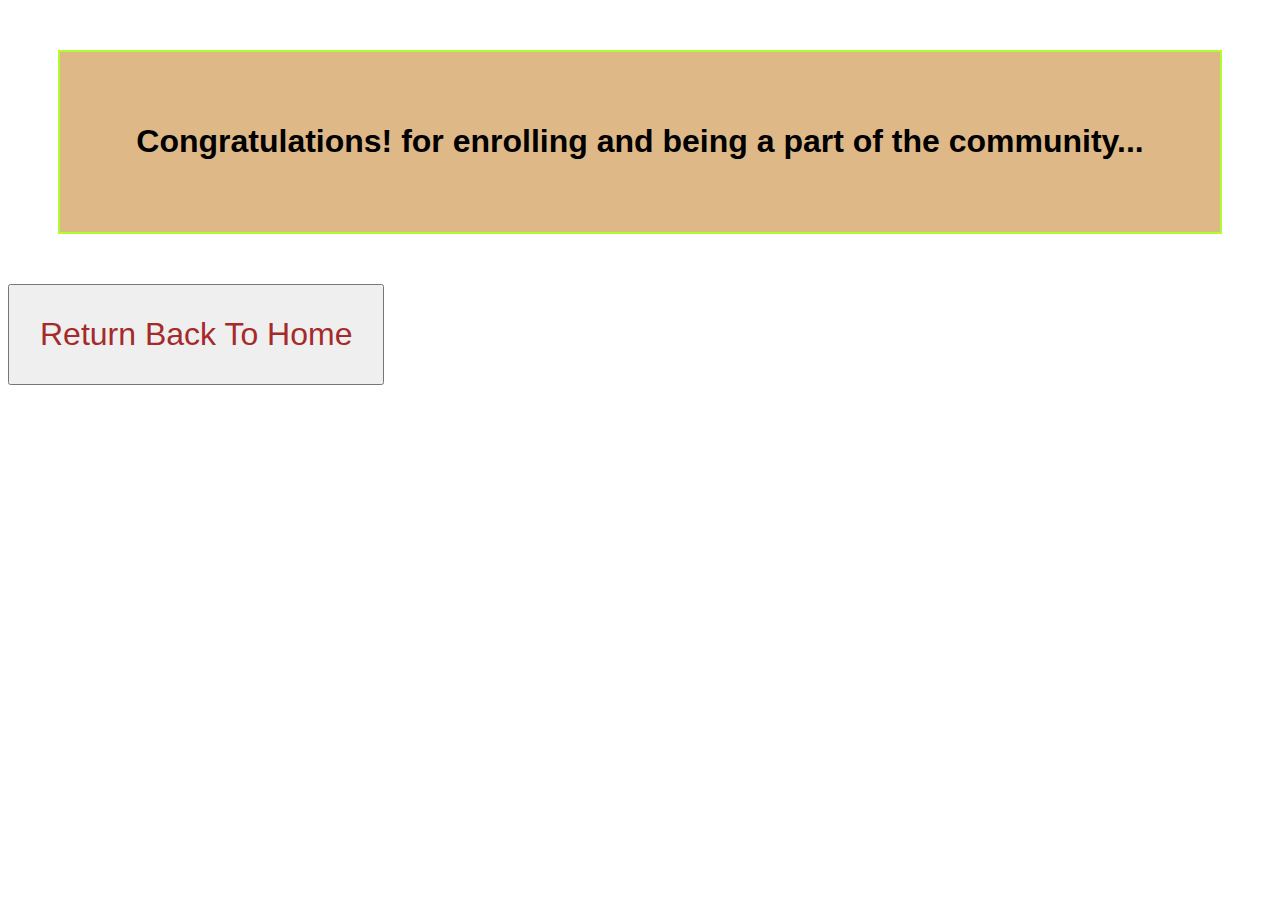
<file: message.html>
<!DOCTYPE html>
<html lang="en">
<head>
    <meta charset="UTF-8">
    <meta name="viewport" content="width=device-width, initial-scale=1.0">
    <title>Message</title>
    <link rel="stylesheet" href="./styles/message.css">
</head>
<body>
    <div class="my-goal">
        <h1>Congratulations! for enrolling and being a part of the community...</h1>
    </div>
    <a href="./index.html"><button style="color:brown; padding: 30px; font-size:2em; cursor: pointer;">Return Back To Home</button></a>
</body>
</html>
</file>
<file: styles/message.css>
.my-goal{
    max-width: 1600px;
    background-color: burlywood;
    margin: 50px 50px;
    padding: 50px;
    align-items: center;
    text-align: center;
    border: 2px double greenyellow
}

.my-goal h1{
    font-family: 'Trebuchet MS', 'Lucida Sans Unicode', 'Lucida Grande', 'Lucida Sans', Arial, sans-serif;
}

button:hover{
    background-color:rgba(139, 0, 139, 0.806);
}
</file>
